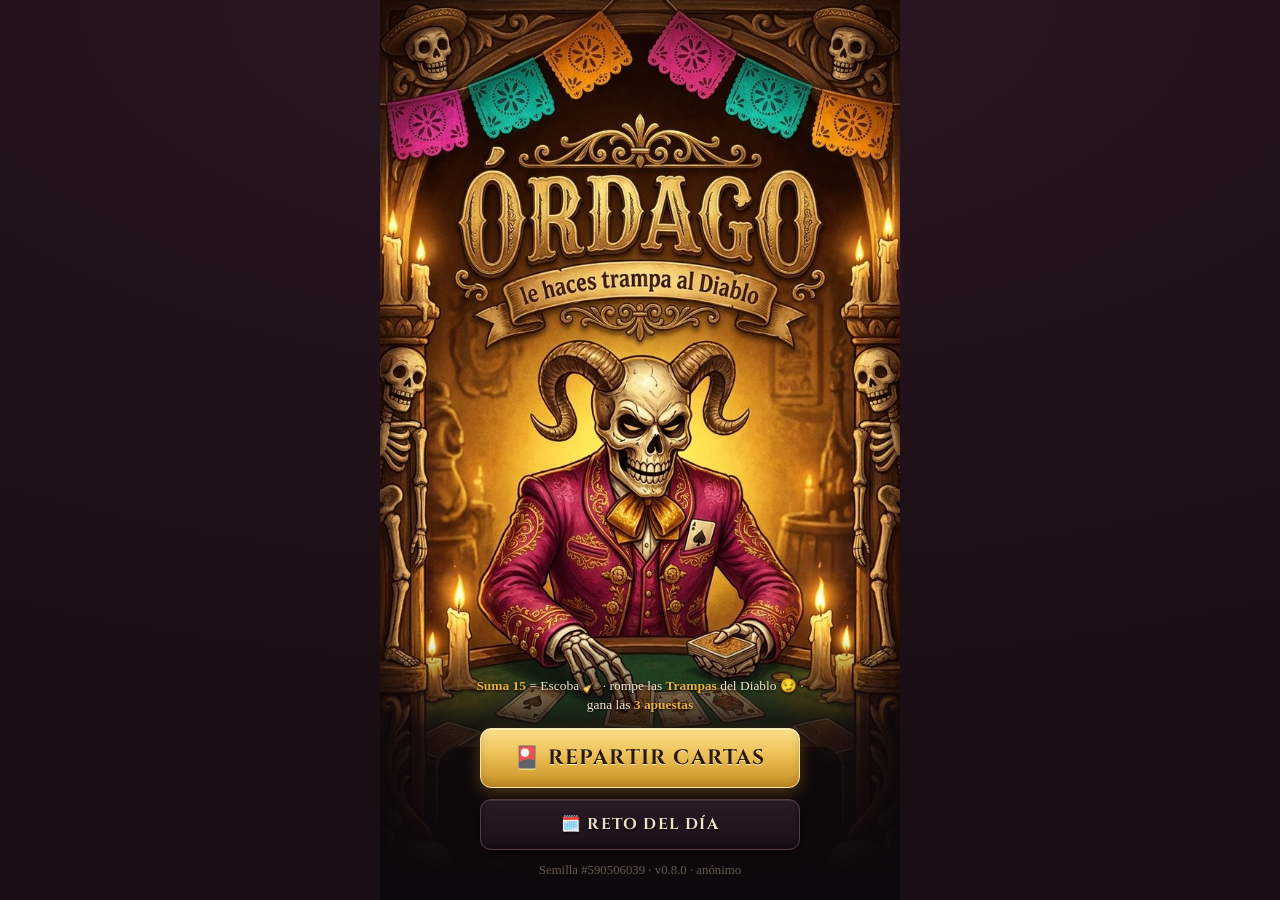
<file: index.html>
<!DOCTYPE html>
<html lang="es"><head><meta charset="UTF-8" />
<meta name="viewport" content="width=device-width, initial-scale=1" />
<title>ÓRDAGO — La partida contra el Diablo</title>
<meta http-equiv="refresh" content="0; url=./game/" />
<link rel="canonical" href="./game/" />
</head><body>
<p>Cargando ÓRDAGO… si no avanza, <a href="./game/">toca aquí para jugar</a>.</p>
<script>location.replace('./game/' + location.search);</script>
</body></html>
</file>
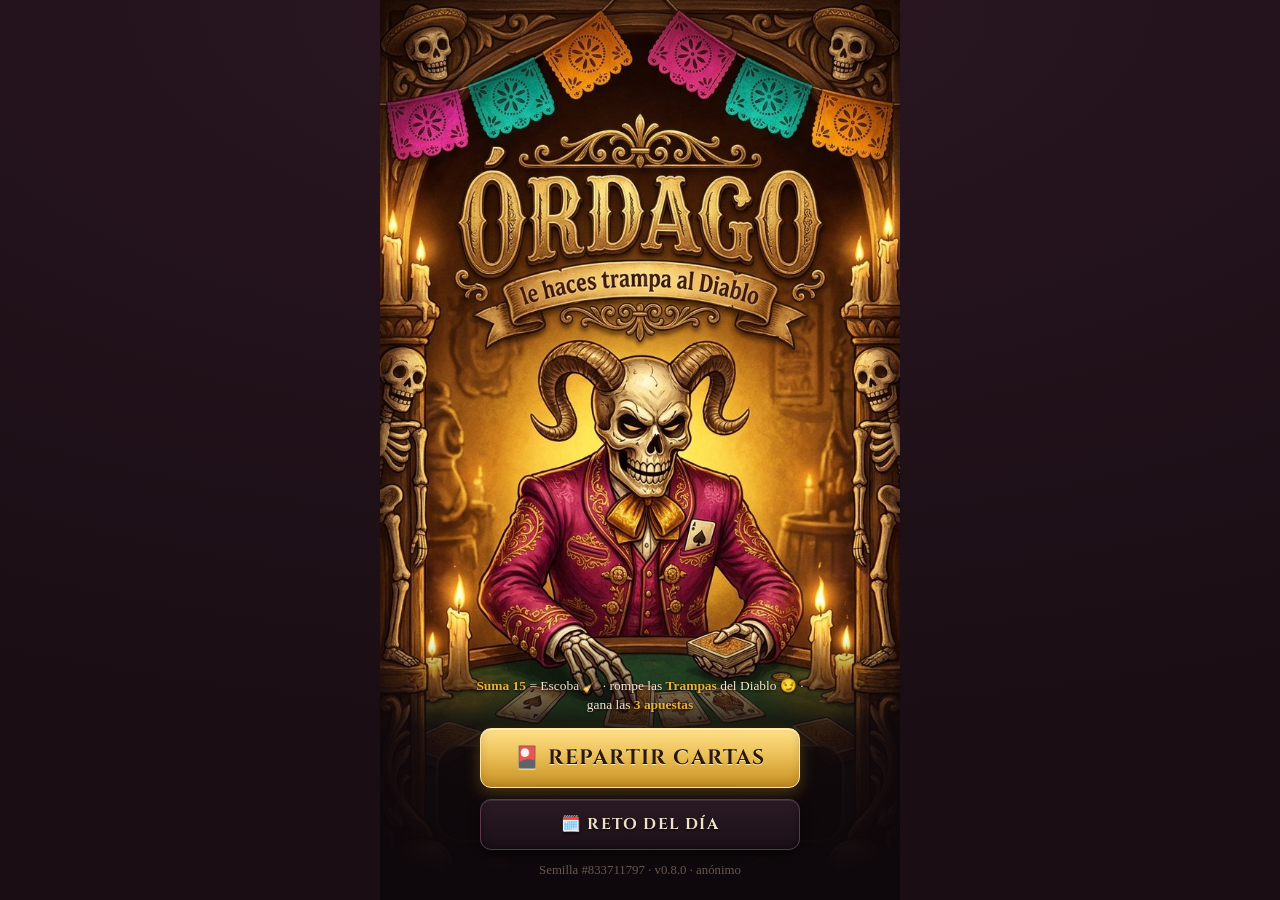
<file: game/index.html>
<!DOCTYPE html>
<html lang="es">
<head>
  <meta charset="UTF-8" />
  <meta name="viewport" content="width=device-width, initial-scale=1.0, maximum-scale=1.0, user-scalable=no" />
  <meta name="theme-color" content="#1a0e14" />
  <link rel="icon" href="data:image/svg+xml,%3Csvg xmlns='http://www.w3.org/2000/svg' viewBox='0 0 100 100'%3E%3Ctext y='.9em' font-size='90'%3E%F0%9F%98%88%3C/text%3E%3C/svg%3E" />
  <meta name="description" content="El Balatro hispano: súmale 15 al Diablo y hazle TRAMPA con tus Fullerías. Roguelike deckbuilder con baraja española." />
  <title>ÓRDAGO — La partida contra el Diablo</title>

  <!-- Open Graph / preview en WhatsApp, Telegram, Facebook (motor viral LATAM, §B10) -->
  <meta property="og:type" content="website" />
  <meta property="og:title" content="ÓRDAGO — le haces trampa al Diablo" />
  <meta property="og:description" content="Súmale 15 con la baraja española y hazle TRAMPA al Diablo. ¿Le ganas a esta mesa? Juégalo gratis." />
  <meta property="og:image" content="https://0cesarrico-coder.github.io/ordago/game/assets/og.jpg" />
  <meta property="og:image:width" content="1200" />
  <meta property="og:image:height" content="630" />
  <meta property="og:url" content="https://0cesarrico-coder.github.io/ordago/" />
  <meta property="og:locale" content="es_MX" />
  <meta name="twitter:card" content="summary_large_image" />
  <meta name="twitter:title" content="ÓRDAGO — le haces trampa al Diablo" />
  <meta name="twitter:description" content="Súmale 15 y hazle TRAMPA al Diablo. ¿Le ganas a esta mesa?" />
  <meta name="twitter:image" content="https://0cesarrico-coder.github.io/ordago/game/assets/og.jpg" />

  <!-- GA4: pega tu ID en game/src/telemetry.js (CONFIG.ga4Id='G-XXXXXXXXXX'); se carga solo. -->

  <!-- Tipografías display (folk-cantina): Rye (títulos/etiquetas) + Cinzel (números/naipe, grabado) -->
  <link rel="preconnect" href="https://fonts.googleapis.com" />
  <link rel="preconnect" href="https://fonts.gstatic.com" crossorigin />
  <link href="https://fonts.googleapis.com/css2?family=Cinzel:wght@500;600;700;900&display=swap" rel="stylesheet" />

  <!-- PWA: instalable + offline + carga repetida instantánea -->
  <link rel="manifest" href="manifest.webmanifest" />
  <link rel="apple-touch-icon" href="assets/apple-touch-icon.png" />
  <meta name="apple-mobile-web-app-capable" content="yes" />
  <meta name="apple-mobile-web-app-status-bar-style" content="black-translucent" />
  <meta name="apple-mobile-web-app-title" content="ÓRDAGO" />
  <meta name="mobile-web-app-capable" content="yes" />

  <link rel="stylesheet" href="style.css" />
</head>
<body>
  <div class="teatro-bg" aria-hidden="true"></div>
  <div id="app">
    <!-- pantallas se inyectan aquí -->
  </div>
  <canvas id="fx" aria-hidden="true"></canvas>
  <script type="module" src="src/main.js"></script>
</body>
</html>
</file>
<file: game/style.css>
/* ÓRDAGO — prototipo "rectángulos primero". Paleta cantina barroca (negro/oro vela),
   hint de identidad (§11) sin arte pesado. Legible en silencio (§3.4). Mobile-first. */
:root {
  --bg: #1a0e14; --bg2: #241420; --ink: #f3e9d6; --muted: #b09a86;
  --oro: #e8b13a; --rojo: #d4495e; --azul: #6f9bd1; --verde: #6fb36f;
  --diablo: #7a1f2b; --felt: #2a4030; --card: #f3e9d6; --cardback: #6b1f2a;
  --slot: #33202c; --good: #7fd18a; --bad: #e0617a;
  /* Dirección B — folk maximalista (acentos; jerarquía de valor: saturado solo en lo no-accionable) */
  --magenta: #c0398a; --teal: #2a9d8f; --naranja: #e8731f;
  --r: 12px; --shadow: 0 6px 18px rgba(0,0,0,.45);
  font-size: 16px;
}
* { box-sizing: border-box; -webkit-tap-highlight-color: transparent; }
html, body { margin: 0; height: 100%; background: radial-gradient(120% 80% at 50% 0%, #2a1622, var(--bg)); color: var(--ink);
  font-family: 'Georgia', 'Times New Roman', serif; overflow: hidden; }
#app { max-width: 520px; margin: 0 auto; height: 100dvh; display: flex; flex-direction: column;
  position: relative; padding: calc(env(safe-area-inset-top) + 14px) 12px 12px; }
/* Escena TEATRO (dirección B + calidez A): proscenio — cortinas laterales, papel picado arriba,
   madera abajo. Centro transparente = el tablero. Decorativo (no porta estado, §3.4). */
.teatro-bg { position: fixed; inset: 0; max-width: 520px; left: 50%; transform: translateX(-50%);
  background: center top / 100% 100% no-repeat url('assets/art/teatro-frame.png');
  z-index: 2; pointer-events: none; opacity: .5; }
#fx { position: fixed; inset: 0; pointer-events: none; z-index: 50; }
/* el contenido del juego va sobre el fieltro, bajo el marco teatro */
#app > .hud, #app > .mana, #app > .felt, #app > .mano-zona, #app > .acciones,
#app > .suma, #app > .trampa, #app > .comojugar { position: relative; z-index: 3; }
button { font-family: inherit; cursor: pointer; border: none; }

/* ---------- HUD ---------- */
.hud { display: flex; flex-direction: column; gap: 6px; padding: 8px 4px 4px; }
.hud-top { display: flex; justify-content: space-between; align-items: baseline; }
/* placas doradas (HUD) — folk grabado */
.hud-top > span, .apuesta-nom { background: linear-gradient(180deg, #3a2412, #23150a);
  border: 1px solid var(--oro); border-radius: 9px; padding: 4px 10px; box-shadow: 0 2px 6px #0008, inset 0 1px 0 #e8b13a44; }
.apuesta-nom { font-family: 'Cinzel', Georgia, serif; font-size: .98rem; color: var(--oro); letter-spacing: .3px;
  text-shadow: 0 1px 2px #000; }
.hud-top > span { display: inline-flex; align-items: center; gap: 6px; }
.reales { color: var(--oro); font-size: .9rem; }
.reales b { font-size: 1.05rem; }
.barra-wrap { height: 24px; background: linear-gradient(180deg, #0c0608, #160a10); border-radius: 12px;
  overflow: hidden; position: relative; border: 1px solid #000; box-shadow: inset 0 2px 5px #000c, 0 1px 0 #ffffff12; }
.barra { height: 100%; width: 0%; border-radius: 12px;
  background: linear-gradient(180deg, #f3c44e, #e8901f 55%, #b5481f);
  box-shadow: inset 0 1px 0 #fff7, inset 0 -3px 6px #0006, 0 0 10px #e8b13a66;
  transition: width .45s cubic-bezier(.2,.8,.2,1); }
.barra-txt { position: absolute; inset: 0; display: flex; align-items: center; justify-content: center;
  font-family: 'Cinzel', Georgia, serif; font-weight: 700; font-size: .82rem; color: #fff;
  text-shadow: 0 1px 2px #000, 0 0 3px #000; font-variant-numeric: tabular-nums; letter-spacing: .5px; }
.hud-bottom { display: flex; justify-content: space-between; font-size: .8rem; color: var(--muted);
  padding: 0 4px; }
.hud-bottom b { color: var(--ink); }
.mutebtn { background: transparent; font-size: 1rem; padding: 0 6px; opacity: .8; }
.comojugar { margin: 2px 0 0; padding: 7px 10px; border-radius: 8px; background: #2a1a24cc;
  border: 1px dashed #6a4a5a; color: var(--muted); font-size: .8rem; text-align: center; line-height: 1.35; }
.comojugar b { color: var(--oro); }
.manos b { color: var(--ink); }

/* ---------- Trampa banner ---------- */
.trampa { margin: 4px 0; padding: 7px 10px; border-radius: 10px; text-align: center;
  background: linear-gradient(90deg, #3a0f17, #5a1622); border: 1px solid #8a2a38;
  color: #ffd9c9; font-size: .9rem; box-shadow: var(--shadow); }
.trampa .t-nom { color: var(--oro); font-weight: bold; }
.trampa.rota { background: linear-gradient(90deg, #16331f, #1f5a2e); border-color: #2f7a40; color: #d7ffd9; }

/* ---------- Maña slots (amuletos folk) ---------- */
.mana { display: flex; gap: 7px; justify-content: center; margin: 5px 0; }
.slot { flex: 1; max-width: 124px; border-radius: 12px 12px 10px 10px; padding: 5px 6px 4px;
  font-size: .68rem; text-align: center; position: relative; min-height: 52px;
  background: linear-gradient(180deg, #2e1a26, #1c1018); border: 1.5px solid #6a4a3a;
  box-shadow: 0 3px 8px #0008, inset 0 1px 0 #ffffff14;
  display: flex; flex-direction: column; align-items: center; justify-content: center; gap: 1px; }
.slot .ico { width: 30px; height: 30px; background: center/contain no-repeat;
  display: flex; align-items: center; justify-content: center; filter: drop-shadow(0 1px 2px #0007); }
.ico-emoji { font-size: 1.4rem; line-height: 1; }
.slot.pacto { border-color: var(--magenta); box-shadow: 0 0 10px #c0398a55, 0 3px 8px #0008, inset 0 1px 0 #ffffff14; }
.slot.fulleria { border-color: var(--teal); box-shadow: 0 0 10px #2a9d8f55, 0 3px 8px #0008, inset 0 1px 0 #ffffff14; }
.slot .nm { color: #d8c4b0; line-height: 1.02; font-weight: bold; }
.slot.pacto .nm { color: #f0b8d8; } .slot.fulleria .nm { color: #a8e6dc; }

/* ---------- Mesa & felt (fieltro con profundidad + riel de madera) ---------- */
.felt { flex: 1; margin: 7px 1px; border-radius: 13px; position: relative; overflow: hidden;
  display: flex; flex-direction: column; align-items: center; justify-content: flex-end; gap: 9px;
  padding: 10px 8px 7%;
  background:
    radial-gradient(115% 62% at 50% 4%, #1e2f1c 0%, #16241590 42%, transparent 72%),
    repeating-linear-gradient(48deg, #ffffff06 0 1px, transparent 1px 5px),
    repeating-linear-gradient(-48deg, #00000010 0 1px, transparent 1px 5px),
    radial-gradient(135% 105% at 50% 78%, #4a6d4d, #315036 60%, #24391f);
  box-shadow: inset 0 0 72px #000b, inset 0 5px 16px #0008,
    0 0 0 5px #3c2617, 0 0 0 7px #1f120a, 0 9px 24px #000a; }
/* El Diablo-tahúr reparte al fondo del escenario, sobre la pared trasera oscura (aterrizado, no flota) */
.felt::before { content: ''; position: absolute; top: 4px; left: 50%; transform: translateX(-50%);
  width: 58%; height: 50%; background: url('assets/art/diablo-stage.png') no-repeat center top / contain;
  opacity: .97; filter: drop-shadow(0 10px 16px #000c); z-index: 0; pointer-events: none; }
/* sombra que lo ancla al fondo */
.felt::after { content: ''; position: absolute; top: 44%; left: 50%; transform: translateX(-50%);
  width: 52%; height: 9%; background: radial-gradient(50% 50%, #0009, transparent 70%);
  z-index: 0; pointer-events: none; filter: blur(3px); }
.felt-label { position: absolute; bottom: 5px; left: 0; right: 0; text-align: center; font-size: .62rem;
  font-family: 'Cinzel', Georgia, serif; color: #e8c88a; letter-spacing: 3px; opacity: .7; z-index: 1; }
.mesa { display: flex; flex-wrap: wrap; gap: 7px; justify-content: center; align-content: center;
  position: relative; z-index: 1; }

/* ---------- Cartas — naipe español auténtico (línea fina doble + papel crema) ---------- */
.carta { width: 66px; height: 99px; border-radius: 7px; position: relative; user-select: none;
  background: linear-gradient(158deg, #fdf7e8, #f0e4c8);
  box-shadow: 0 3px 8px #0008, 0 1px 0 #fff8 inset, 0 0 0 1px #b7a179; cursor: pointer; overflow: hidden;
  transition: transform .16s cubic-bezier(.2,.85,.25,1), box-shadow .16s, filter .12s; will-change: transform; }
.carta > * { position: absolute; pointer-events: none; }
.carta:active { transform: translateY(1px) scale(.985); }
.card-paper { inset: 0; border-radius: 7px;
  background: radial-gradient(135% 80% at 50% -8%, #fffdf4, #f4ead2 55%, #e8d8b4); }
/* arte: PINTAS (valor = nº de emblemas) o figura ilustrada */
.card-pips { position: absolute; inset: 13% 13% 13%; z-index: 2; }
.card-pips .pip { position: absolute; width: 30%; aspect-ratio: 1; transform: translate(-50%, -50%);
  background: center/contain no-repeat; filter: drop-shadow(0 1px 1px #0004); }
.card-pips[data-n="1"] .pip { width: 52%; }
.card-pips[data-n="2"] .pip, .card-pips[data-n="3"] .pip { width: 36%; }
.card-pips[data-n="4"] .pip, .card-pips[data-n="5"] .pip { width: 31%; }
.card-pips[data-n="6"] .pip, .card-pips[data-n="7"] .pip { width: 26%; }
.card-fig { position: absolute; inset: 13% 9% 11%; background: center bottom/contain no-repeat; z-index: 2; }
/* MARCO AUTÉNTICO: doble línea fina oxblood (baraja española), sin oro recargado */
.card-frame { position: absolute; inset: 4px; border: 1.4px solid #8f2f28; border-radius: 5px; z-index: 5; }
.card-frame::after { content: ''; position: absolute; inset: 2px; border: .8px solid #8f2f28aa; border-radius: 3px; }
.carta.mata .card-frame, .carta.mata .card-frame::after { border-color: #b98a24; }
.carta.mata { box-shadow: 0 0 10px #e8b13a66, 0 3px 8px #0008, 0 0 0 1px #c9a24e; }
.carta.mata .card-paper { background: radial-gradient(135% 80% at 50% -8%, #fffbee, #f6ecc9 55%, #ecdca6); }
/* índices de esquina (número + mini-emblema), estilo naipe — nítidos sobre crema */
.idx { display: flex; flex-direction: column; align-items: center; line-height: .78; z-index: 6; padding: 1px 2px; }
.idx-tl { top: 4px; left: 4px; }
.idx-br { bottom: 4px; right: 4px; transform: rotate(180deg); }
.idx b { font-family: 'Cinzel', Georgia, serif; font-weight: 700; font-size: 1.02rem;
  text-shadow: 0 1px 0 #fff9; }
.idx .suit-mini { width: 12px; height: 12px; background: center/contain no-repeat; margin-top: 1px; }
.fig-nm { bottom: 12px; left: 0; right: 0; text-align: center; font-size: .44rem; letter-spacing: .3px;
  text-transform: uppercase; color: #6a4322; z-index: 6; font-weight: bold; text-shadow: 0 1px 0 #fff9; }
.mata-pip { top: 2px; right: 5px; font-size: .62rem; color: #b98a24; z-index: 6; text-shadow: 0 1px 1px #fff8; }
/* estados */
.carta.sel { transform: translateY(-10px) scale(1.06); z-index: 8;
  box-shadow: 0 0 0 3px var(--oro), 0 12px 22px #000b; }
.carta.hint { box-shadow: 0 0 0 2px #ffe08a, 0 0 14px #ffd24aaa, 0 3px 8px #0008; }
.carta.dim { filter: grayscale(.6) brightness(.7); }
.carta.oro-bloq { filter: grayscale(.9) brightness(.5); }
.carta.oro-bloq::after { content: '✕'; position: absolute; inset: 0; display: flex; align-items: center;
  justify-content: center; font-size: 1.8rem; color: #d4495edd; z-index: 7; pointer-events: none; }
/* color por palo en el número (canal redundante §10) */
.carta.p-O .idx b { color: #a9781a; }
.carta.p-C .idx b { color: #aa3247; }
.carta.p-E .idx b { color: #355d8f; }
.carta.p-B .idx b { color: #386b38; }

/* ---------- Mano ---------- */
.mano-zona { padding: 3px 0 2px; }
.mano-label { font-family: 'Cinzel', Georgia, serif; font-size: .64rem; color: var(--muted);
  letter-spacing: 2px; text-align: center; }
.mano { display: flex; gap: 12px; justify-content: center; padding: 7px 0 4px; min-height: 118px; align-items: flex-end; }
.mano .carta { width: 78px; height: 117px; }

/* ---------- Selección / suma ---------- */
.suma { text-align: center; font-size: 1.1rem; min-height: 28px; color: var(--ink); }
.suma .n { font-weight: bold; font-size: 1.35rem; }
.suma .target { color: var(--oro); }
.suma.ok { color: var(--good); }
.suma.ok .n { color: var(--good); }

/* ---------- Acciones ---------- */
.acciones { display: flex; gap: 10px; padding: 6px 0 4px; }
.acciones .btn { flex: 1; }
.btn { font-family: 'Cinzel', Georgia, serif; font-weight: 700; padding: 14px 20px; border-radius: 11px;
  font-size: .98rem; letter-spacing: 1.2px; text-transform: uppercase; color: #f0e2c8;
  background: linear-gradient(180deg, #3f2130, #27131c); border: 1px solid #77454f;
  box-shadow: 0 3px 10px #0008, inset 0 1px 0 #ffffff1c, inset 0 -2px 7px #0006;
  text-shadow: 0 1px 2px #000; transition: transform .1s, filter .12s, box-shadow .12s; }
.btn:active { transform: translateY(2px); filter: brightness(1.07);
  box-shadow: 0 1px 4px #0008, inset 0 1px 0 #ffffff1c; }
.btn.primary { color: #2c1808; border-color: #ffe6a0;
  background: linear-gradient(180deg, #ffe08a 0%, #ecc158 44%, #c68f22 100%);
  box-shadow: 0 5px 16px #e8b13a4a, 0 3px 10px #0008, inset 0 1px 0 #fff9, inset 0 -3px 9px #0002;
  text-shadow: 0 1px 0 #ffedb8; }
.btn.primary:disabled { background: linear-gradient(180deg, #524234, #3a2e24); color: #8a7a6a;
  border-color: #6a5844; filter: none; box-shadow: inset 0 1px 0 #ffffff10; }
.btn.ghost { background: linear-gradient(180deg, #2a1a24, #1c1018); border-color: #5a3a4a; }

/* ---------- Pantallas centradas (intro/cantina/fin) ---------- */
.screen { position: absolute; inset: 0; display: flex; flex-direction: column;
  align-items: center; justify-content: center; gap: 16px; padding: 24px; text-align: center; z-index: 40;
  background: radial-gradient(120% 80% at 50% 12%, rgba(58,22,40,.82), rgba(14,7,11,.96) 70%);
  backdrop-filter: blur(2px); -webkit-backdrop-filter: blur(2px); overflow-y: auto; }
.screen h1 { font-family: 'Cinzel', Georgia, serif; font-size: 2.4rem; color: var(--oro); margin: 0;
  letter-spacing: 1px; text-shadow: 0 2px 0 #7a1f2b, 0 4px 10px #000; }
.screen h2 { font-family: 'Cinzel', Georgia, serif; }
.intro .btn.primary.big { font-size: 1.3rem; }
.screen h2 { font-size: 1.3rem; color: var(--ink); margin: 0; }
.screen p { color: var(--muted); max-width: 380px; line-height: 1.5; margin: 0; }
.screen .big { font-size: 3rem; }
.diablo-cara { font-size: 4rem; filter: drop-shadow(0 4px 12px #d4495e88); }

/* ---------- Intro cinemática (hero + panel de control) ---------- */
.intro { padding: 0; gap: 0; justify-content: flex-end; background: #0e070b; overflow: hidden; }
.intro-hero { position: absolute; inset: 0; z-index: 0;
  background: #0e070b center top / cover no-repeat; background-image: url('assets/art/hero-inicio.jpg'); }
.intro-panel { position: relative; z-index: 1; width: 100%; display: flex; flex-direction: column;
  align-items: center; gap: 11px; padding: 40px 22px calc(env(safe-area-inset-bottom) + 20px);
  background: linear-gradient(180deg, transparent, #0e070bd9 34%, #0e070b 92%); }
.intro-panel .comojuego-line { color: #f3e6cf; font-size: .84rem; line-height: 1.4; max-width: 340px;
  margin: 0 0 2px; text-shadow: 0 1px 3px #000; }
.intro-panel .comojuego-line b { color: var(--oro); }
.intro-panel .btn { width: 100%; max-width: 320px; }
.intro-panel .btn.big { font-size: 1.3rem; padding: 15px 22px; }
.intro-panel .racha { color: var(--naranja); font-size: 1rem; margin: 0; text-shadow: 0 1px 3px #000; }
.intro-panel .sem { opacity: .55; margin: 0; }
.ofertas { display: flex; gap: 10px; flex-wrap: wrap; justify-content: center; }
.oferta { width: 130px; background: var(--slot); border: 1px solid #50384a; border-radius: 12px; padding: 12px 8px;
  display: flex; flex-direction: column; gap: 6px; align-items: center; }
.oferta.counter { border-color: var(--oro); box-shadow: 0 0 12px #e8b13a55; }
.oferta .ico { width: 52px; height: 52px; background: center/contain no-repeat; filter: drop-shadow(0 2px 4px #0008); }
.oferta .ico.ico-emoji { font-size: 2rem; display: flex; align-items: center; justify-content: center; }
.oferta .nm { color: var(--oro); font-weight: bold; font-size: .9rem; font-family: 'Cinzel', Georgia, serif; }
.oferta .ds { font-size: .72rem; color: var(--muted); line-height: 1.2; }
.oferta .costo { font-size: .8rem; color: var(--oro); }
.oferta button { margin-top: 4px; padding: 7px 10px; border-radius: 8px; background: #e8b13a; color: #2a1608; font-weight: bold; }
.oferta button:disabled { background: #4a3a30; color: #8a7a6a; }

/* ---------- Sticker (RunDigest §8.3) ---------- */
.sticker { width: 300px; height: 300px; border-radius: 16px; background: linear-gradient(160deg, #2a1420, #4a1622);
  border: 3px solid var(--oro); box-shadow: 0 0 24px #e8b13a44, var(--shadow); position: relative;
  display: flex; flex-direction: column; align-items: center; justify-content: center; gap: 8px; padding: 18px; }
.sticker .grito { font-size: 1.6rem; color: var(--oro); font-weight: bold; }
.sticker .diablo { font-size: 3.4rem; } .sticker .linea { color: var(--ink); font-size: .95rem; }
.sticker .stamp { position: absolute; top: 10px; right: 12px; font-size: .7rem; color: var(--oro);
  border: 1px solid var(--oro); border-radius: 6px; padding: 2px 6px; transform: rotate(8deg); }

/* destello radial de Escoba (game-feel) */
.fx-flash { position: fixed; z-index: 55; width: 220px; height: 220px; border-radius: 50%;
  transform: translate(-50%,-50%) scale(.4); pointer-events: none; mix-blend-mode: screen;
  transition: transform .45s cubic-bezier(.2,.7,.3,1), opacity .45s ease-out; }
/* reparto de cartas (stagger) — solo al iniciar apuesta */
.deal .carta { animation: dealIn .42s cubic-bezier(.2,.85,.25,1) backwards; }
.deal .carta:nth-child(1) { animation-delay: .04s; } .deal .carta:nth-child(2) { animation-delay: .12s; }
.deal .carta:nth-child(3) { animation-delay: .20s; } .deal .carta:nth-child(4) { animation-delay: .28s; }
.deal .carta:nth-child(5) { animation-delay: .36s; } .deal .carta:nth-child(6) { animation-delay: .44s; }
@keyframes dealIn { from { opacity: 0; transform: translateY(-46px) rotate(-7deg) scale(.82); }
  to { opacity: 1; transform: none; } }
.float-score { position: fixed; z-index: 60; font-weight: bold; pointer-events: none;
  text-shadow: 0 2px 6px #000; animation: floatUp 1s ease-out forwards; }
@keyframes floatUp { 0% { opacity: 0; transform: translateY(0) scale(.6); } 15% { opacity: 1; }
  100% { opacity: 0; transform: translateY(-70px) scale(1.2); } }
.shake { animation: shake .3s; } @keyframes shake { 0%,100%{transform:translate(0,0)} 25%{transform:translate(-4px,2px)} 75%{transform:translate(4px,-2px)} }
.small { font-size: .8rem; color: var(--muted); }
.hidden { display: none !important; }

/* ---------- Accesibilidad / Dignity Gate (§B13): respeta reduce-motion (flashes < 3/s) ---------- */
@media (prefers-reduced-motion: reduce) {
  * { animation-duration: .001ms !important; animation-iteration-count: 1 !important;
      transition-duration: .05s !important; }
  .carta.sel { transform: none; }
}

/* ---------- Pantallas cortas (móviles bajos / landscape): compacta verticalmente ---------- */
@media (max-height: 700px) {
  :root { font-size: 15px; }
  .carta { width: 54px; height: 78px; }
  .mano .carta { width: 58px; height: 84px; }
  .mano { min-height: 86px; }
  .slot { min-height: 40px; font-size: .68rem; }
  .felt::before { height: 48%; }
}
@media (max-height: 600px) {
  .intro .comojuego { font-size: .85rem; gap: 3px; }
  .diablo-cara { font-size: 3rem; }
  .screen h1 { font-size: 1.7rem; }
}
/* ---------- Pantallas muy estrechas (≤340px): que no se desborde la Mesa ---------- */
@media (max-width: 340px) {
  .carta { width: 50px; height: 72px; }
  .mesa { gap: 6px; }
}
</file>
